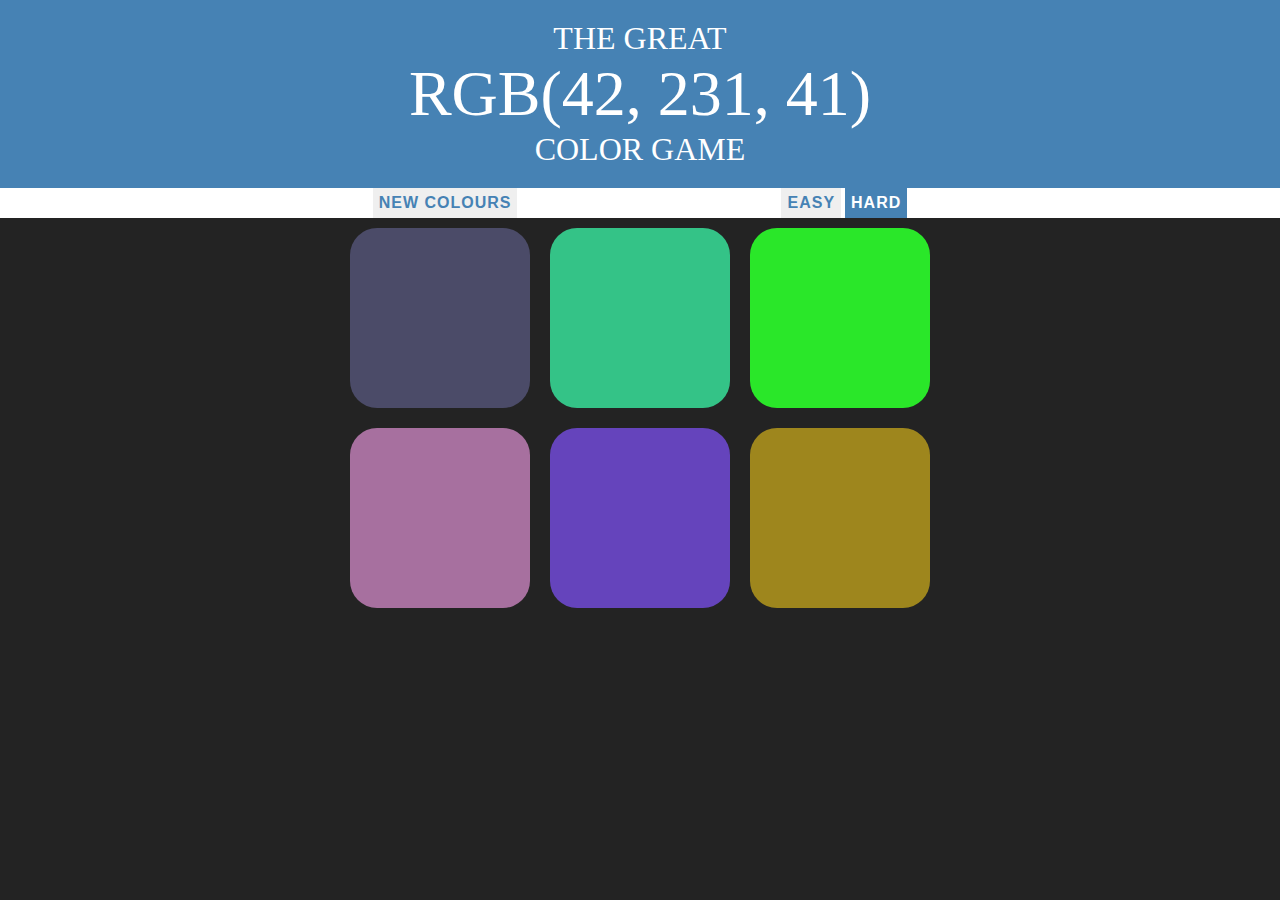
<file: ColorGame/index.html>
<!DOCTYPE html>
<html>
<head>
	<title>Color Game</title>
	<link rel="stylesheet" type="text/css" href="ColorGame.css">
</head>
<body>
	<h1>THE GREAT
		<br>
		<span id="PickedColor">RGB</span>
		<br>
	    COLOR GAME
 	</h1>
 	<div id="Stripe">
 		<button id="Reset1">New Colours</button>
 		<span id="message"> </span>
 		<button id="Easy">Easy</button>
 		<button id="Hard" class="selected">Hard</button>
 	</div>
 	<div id="container">
 		<div class="square"></div>
 		<div class="square"></div>
 		<div class="square"></div>
 		<div class="square"></div>
 		<div class="square"></div>
 		<div class="square"></div>
 	</div>

<script type="text/javascript" src="ColorGame2.js"></script>
</body>
</html>
</file>
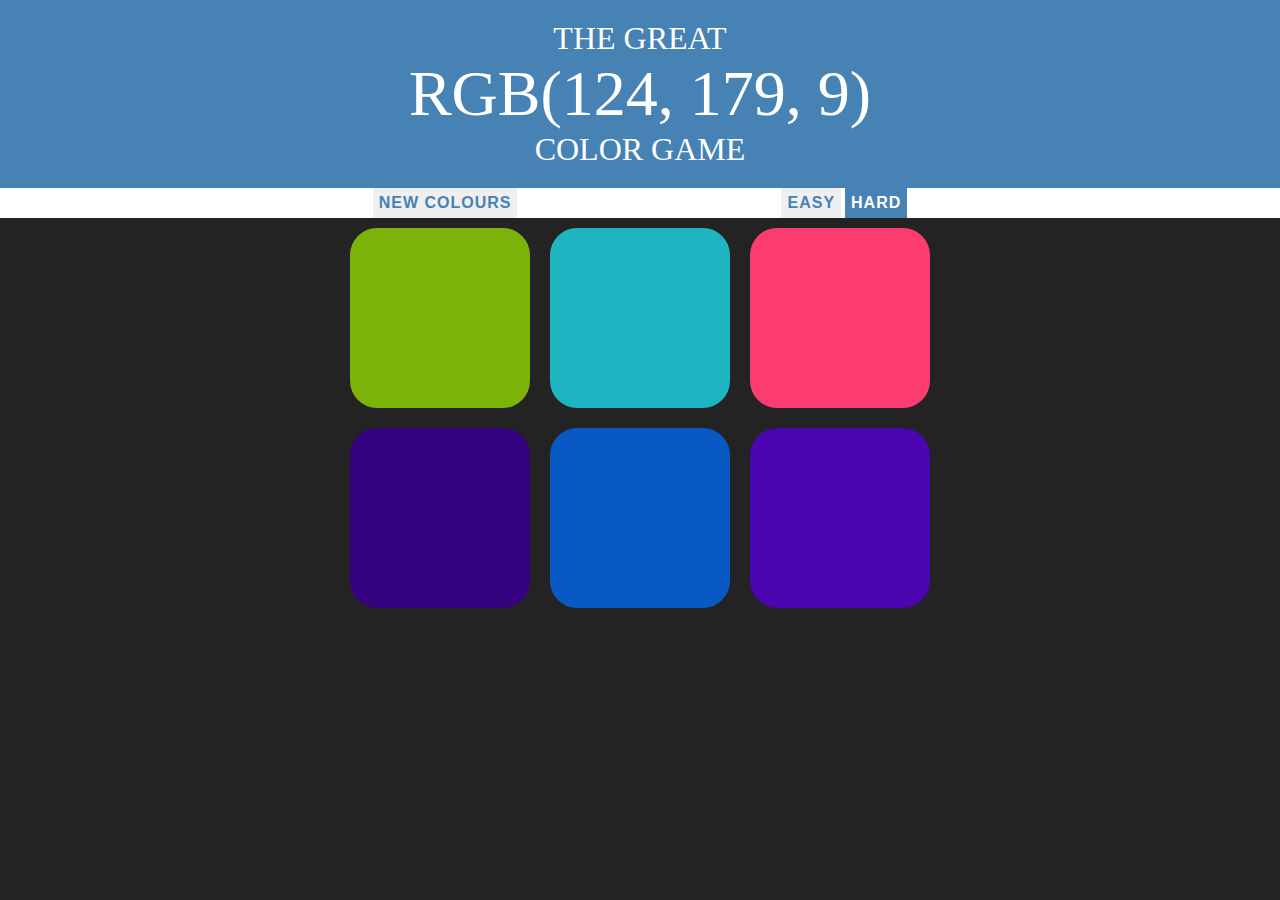
<file: ColorGame/ColorGame.html>
<!DOCTYPE html>
<html>
<head>
	<title>Color Game</title>
	<link rel="stylesheet" type="text/css" href="ColorGame.css">
</head>
<body>
	<h1>THE GREAT
		<br>
		<span id="PickedColor">RGB</span>
		<br>
	    COLOR GAME
 	</h1>
 	<div id="Stripe">
 		<button id="Reset1">New Colours</button>
 		<span id="message"> </span>
 		<button id="Easy">Easy</button>
 		<button id="Hard" class="selected">Hard</button>
 	</div>
 	<div id="container">
 		<div class="square"></div>
 		<div class="square"></div>
 		<div class="square"></div>
 		<div class="square"></div>
 		<div class="square"></div>
 		<div class="square"></div>
 	</div>

<script type="text/javascript" src="ColorGame2.js"></script>
</body>
</html>
</file>
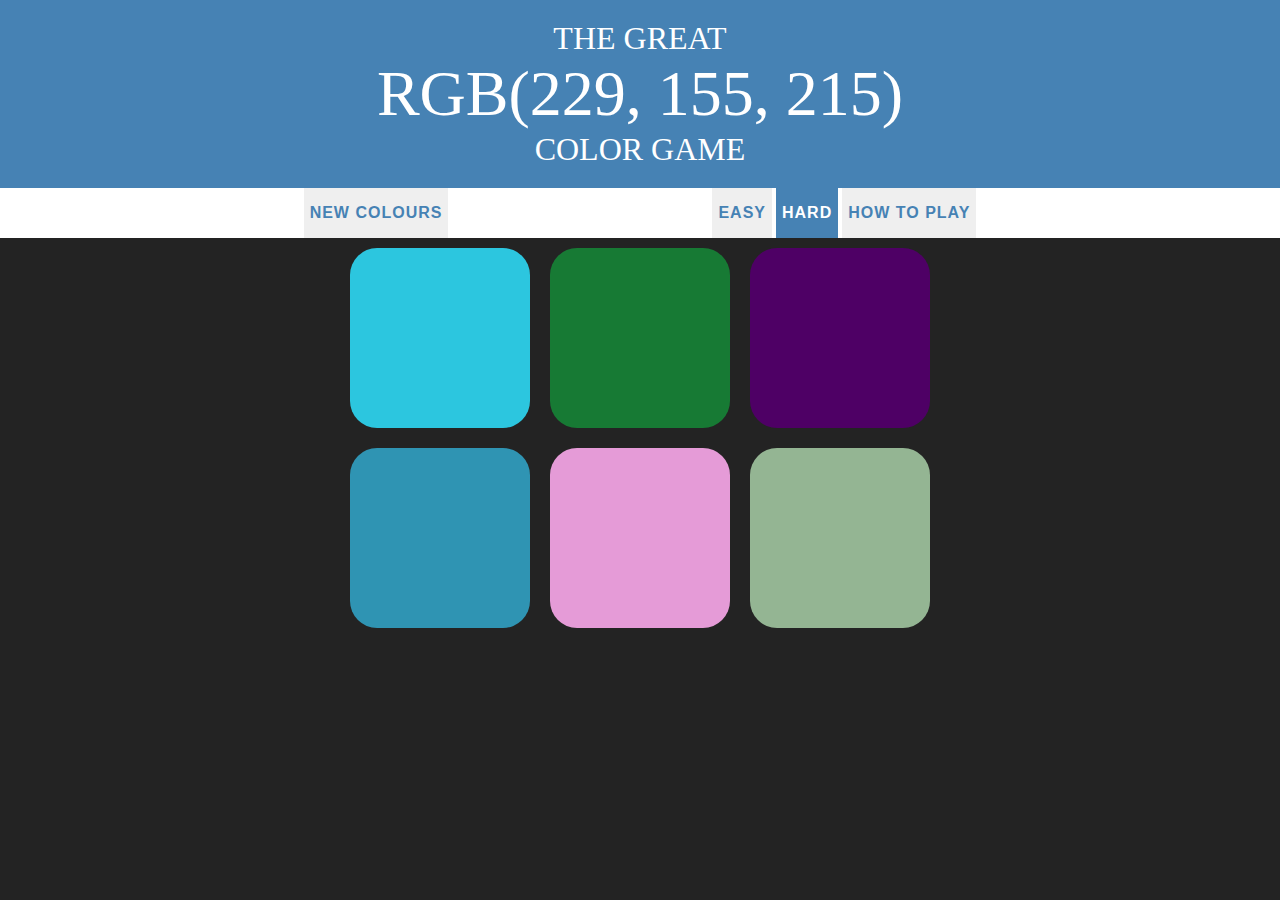
<file: ColorGame2/ColorGame.html>
<!DOCTYPE html>
<html>
<head>
	<title>Color Game</title>
	<link rel="stylesheet" type="text/css" href="ColorGame.css">
</head>
<body>
	<h1>THE GREAT
		<br>
		<span id="PickedColor">RGB</span>
		<br>
	    COLOR GAME
 	</h1>
 	<div id="Stripe">
 		<button id="Reset1">New Colours</button>
 		<span id="message"> </span>
 		<button id="Easy">Easy</button>
 		<button id="Hard" class="selected">Hard</button>
 		<button id="HowToPlay">How To PLay</button>
 	</div>
 	<div id="container">
 		<div class="square"></div>
 		<div class="square"></div>
 		<div class="square"></div>
 		<div class="square"></div>
 		<div class="square"></div>
 		<div class="square"></div>
 		<div id="tut">
 			<p>The Game is a Colour Guessing Game. Given above <strong>RGB( x , y , z )</strong> denotes that the colour of the answer has : </p>
 			<ul>
 				<li>x denotes amount of <em id="red">RED</em></li>
 				<li>y denotes amount of <em id="green">GREEN</em></li>
 				<li>z denotes amount of <em id="blue">BLUE</em></li>
 			</ul>
 		</div>
 	</div>

<script type="text/javascript" src="ColorGame.js"></script>
</body>
</html>
</file>
<file: ColorGame/ColorGame.css>
.square {
	width: 30%;
	margin: 1.66%;
	float: left;
	padding-bottom: 30%;
	border-radius: 15%;
	transition: all 0.5s;
}

h1{
	text-align: center;
	padding: 20px;
	margin : 0;
	color:white;
	background-color: steelblue;
	transition: all 0.5s;
	font-weight: normal;
	text-transform: uppercase;
}

#PickedColor {
	font-size : 200%;
}
#container {
	margin : 0 auto;
	max-width: 600px;
}

#message {
	width: 20%;
	color:red;
	display: inline-block;
	font-size:100%;
}

body {
	background: #232323;
	color:white;
	margin:0;
	font-family:"Avenir";
}


#Stripe {
	text-align: center;
	background-color: white;
	height: 30px;
	width:100%;
}
button {
	background-color: none;
	border : none;
	color: steelblue;
	height: 100%;
	font-size: 100%;
	font-weight: bold;
	text-transform: uppercase; 
	letter-spacing: 1px;
}

button:hover {
	border: none;
	background-color: steelblue;
	color : white;
}

.selected {
	background-color: steelblue;
	color : white;
}
</file>
<file: ColorGame2/ColorGame.css>
.square {
	width: 30%;
	margin: 1.66%;
	float: left;
	padding-bottom: 30%;
	border-radius: 15%;
	transition: all 0.5s;
}

h1{
	text-align: center;
	padding: 20px;
	margin : 0;
	color:white;
	background-color: steelblue;
	transition: all 0.5s;
	font-weight: normal;
	text-transform: uppercase;
}

#PickedColor {
	font-size : 200%;
}
#container {
	margin : 0 auto;
	max-width: 600px;
}

#message {
	width: 20%;
	color:red;
	display: inline-block;
	font-size:100%;
}

body {
	background: #232323;
	color:white;
	margin:0;
	font-family:"Avenir";
}


#Stripe {
	text-align: center;
	background-color: white;
	height: 50px;
	width:100%;
}
button {
	background-color: none;
	border : none;
	color: steelblue;
	height: 100%;
	font-size: 100%;
	font-weight: bold;
	text-transform: uppercase; 
	letter-spacing: 1px;
	margin: 0;
}

button:hover {
	border: none;
	background-color: steelblue;
	color : white;
}

.selected {
	background-color: steelblue;
	color : white;
}

#tut {
	display: none;
	font-size: 1.5em;
}

strong {
	font-size: 1.2em;
}

#red {
	background-color: red;
}
#green {
	background-color: green;
}

#blue {
	background-color: blue;}
}
</file>
